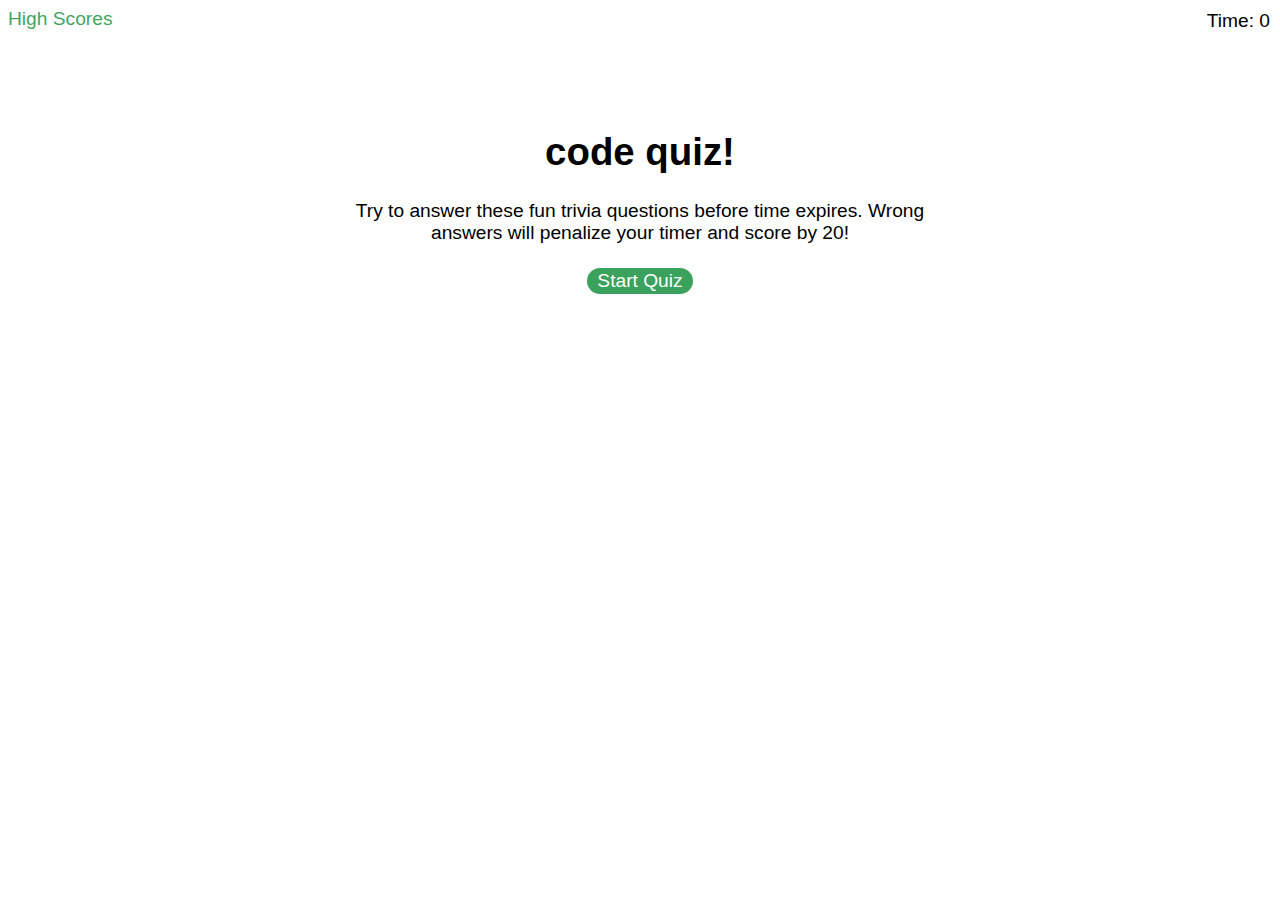
<file: index.html>
<!DOCTYPE html>
<html lang="en">
<head>
    <meta charset="UTF-8">
    <meta http-equiv="X-UA-Compatible" content="IE=edge">
    <meta name="viewport" content="width=device-width, initial-scale=1.0">
    <title>Code Quiz!</title>
    <link rel="stylesheet" href="./css/style.css">
</head>

<body>
     <!-- added high score and timer-->
    <div class="high-score"><a href="highscores.html">High Scores</a></div>
       
    <div class ='timer'>Time: <span id='time'>0</span></div>
        
       <div class="wrap">
        <div id="start-screen" class="start">
            <h1>code quiz!</h1>
            <p>
                Try to answer these fun trivia questions before time expires. Wrong answers will penalize your timer and score by 20!
            </p>
            <button id="start">Start Quiz</button>
        </div>

       <div id="questions" class="hide">
        <h2 id="question-title"></h2>
        <div id="choices" class="choices"></div>
       </div>
       <div id="end-screen" class="hide">
        <h2>~Finish~</h2>
        <p> Your final score is <span id="final-score"></span>.</p>
        <p>
            Enter intials: <input type="text" id="initials" max="4" />
            <button id="submit">Submit!</button>
        </p>
       </div>

       <div id="feedback" class="feedback hide"></div>
       </div>

    <script src="js/questions.js"></script>
    <script src="js/script.js"></script>
</body>
</html>
</file>
<file: css/style.css>
body {
    font-family: Verdana, Geneva, Tahoma, sans-serif;
    font-size: 120%;
  }
  
  a {
    color: rgba(28, 148, 68, 0.867);
    text-decoration: none;
    transition: color 0.1s;
  }
  
  a:hover {
    color: #3c99d6;
  }
  
  button {
    display: inline-block;
    margin: 5px;
    cursor: pointer;
    font-size: 100%;
    background-color: rgba(28, 148, 68, 0.867);
    border-radius: 16px;
    padding: 2px 10px;
    color: white;
    border: 0;
    transition: background-color 0.1s;
    
  }
  
  button:hover {
    background-color: #3c99d6;
  }
  
  .choices button {
    display: block;
  }
  
  input[type="text"] {
    font-size: 100%;
  }
  
  ol {
    padding-left: 0px;
    max-height: 400px;
    overflow: auto;
  }
  
  li {
    padding: 5px;
    list-style: decimal inside none;
  }
  
  li:nth-child(odd) {
    background-color: #f3edfc;
  }
  
  .wrap {
    margin: 100px auto 0 auto;
    max-width: 600px;
  }
  
  .hide {
    display: none;
  }
  
  .start {
    text-align: center;
  }
  
  .scores {
    position: absolute;
    top: 10px;
    left: 10px;
  }
  
  .feedback {
    font-style: italic;
    font-size: 120%;
    margin-top: 20px;
    padding-top: 10px;
    color: rgb(105, 139, 124);
    border-top: 2px solid #ccc;
  }
  
  .timer {
    position: absolute;
    top: 10px;
    right: 10px;
  }
</file>
